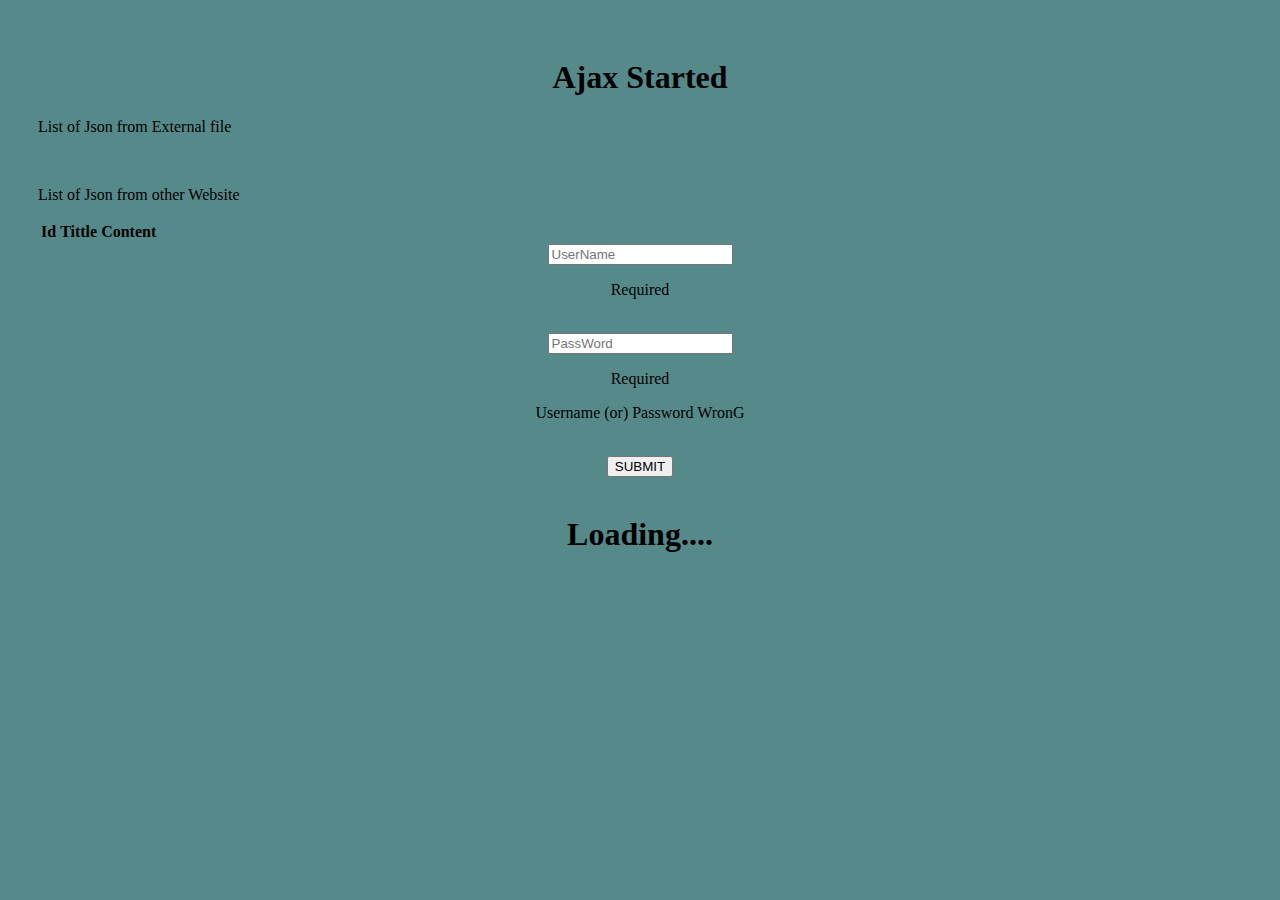
<file: Ajax/index.html>
<!DOCTYPE html>
<html lang="en">
<head>
    <meta charset="UTF-8">
    <meta http-equiv="X-UA-Compatible" content="IE=edge">
    <meta name="viewport" content="width=device-width, initial-scale=1.0">
    <title>Ajax</title>
    <!-- CSS only -->
    <link href="https://cdn.jsdelivr.net/npm/bootstrap@5.2.2/dist/css/bootstrap.min.css" rel="stylesheet" integrity="sha384-Zenh87qX5JnK2Jl0vWa8Ck2rdkQ2Bzep5IDxbcnCeuOxjzrPF/et3URy9Bv1WTRi" crossorigin="anonymous">
    <link rel="stylesheet" href="index.css">
</head>
<body>
    <h1>Ajax Started</h1>
    <div class="one">
        <p> List of Json from External file </p>
        <ul>
        </ul>
    </div>
<br>
<div class="two">
    <p>List of Json from other Website</p>
    <ol>
    </ol>
</div>
<div class="tabl">
    <table class="table">
        <thead>
          <tr>
            <th scope="col">Id</th>
            <th scope="col">Tittle</th>
            <th scope="col">Content</th>
          </tr>
        </thead>
        <tbody></tbody>
      </table>
</div>
<div class="inputss">
    <input type="text"placeholder="UserName">
    <p><span class="error-name text-danger">Required</span></p>
    <br>
    <input type="password"placeholder="PassWord">
    <p><span class="error-pass text-danger">Required</span></p>
    <p><span class="error_err text-danger"> Username (or) Password WronG</span></p>
    <br>
    <input type="submit"value="SUBMIT" class="sub">
</div>

<div class="io">
    <br><h1>Loading....</h1>
</div>






    <script src="https://ajax.googleapis.com/ajax/libs/jquery/3.6.0/jquery.min.js"></script>
    <script src="index.js" charset="utf-8"></script>
</body>
</html>
</file>
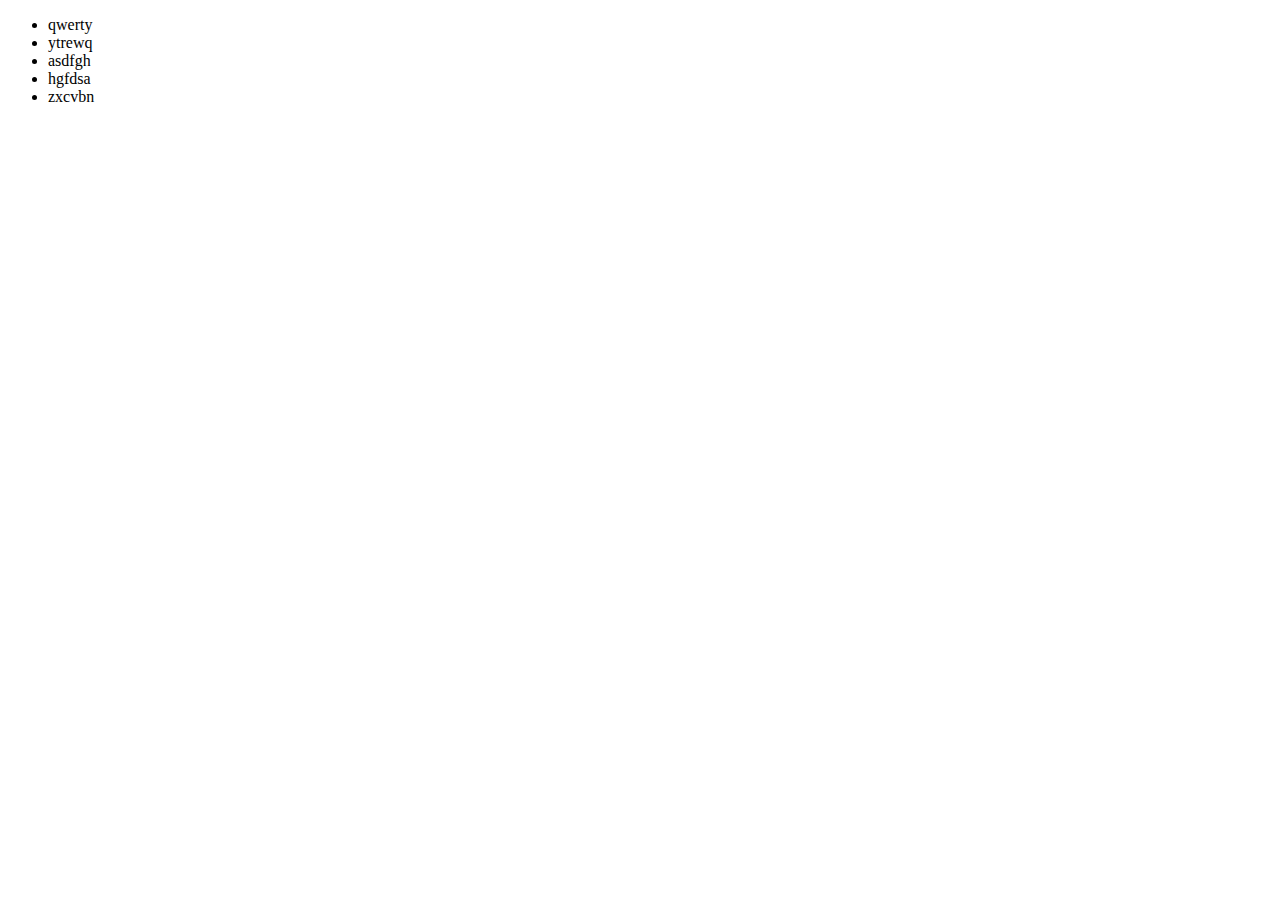
<file: Ajax/section.html>
<!DOCTYPE html>
<html lang="en">
<head>
    <meta charset="UTF-8">
    <meta http-equiv="X-UA-Compatible" content="IE=edge">
    <meta name="viewport" content="width=device-width, initial-scale=1.0">
    <title>Section</title>
</head>
<body>
    
    <ul>
        <li>qwerty</li>
        <li>ytrewq</li>
        <li>asdfgh</li>
        <li>hgfdsa</li>
        <li>zxcvbn</li>
    </ul>
</body>
</html>
</file>
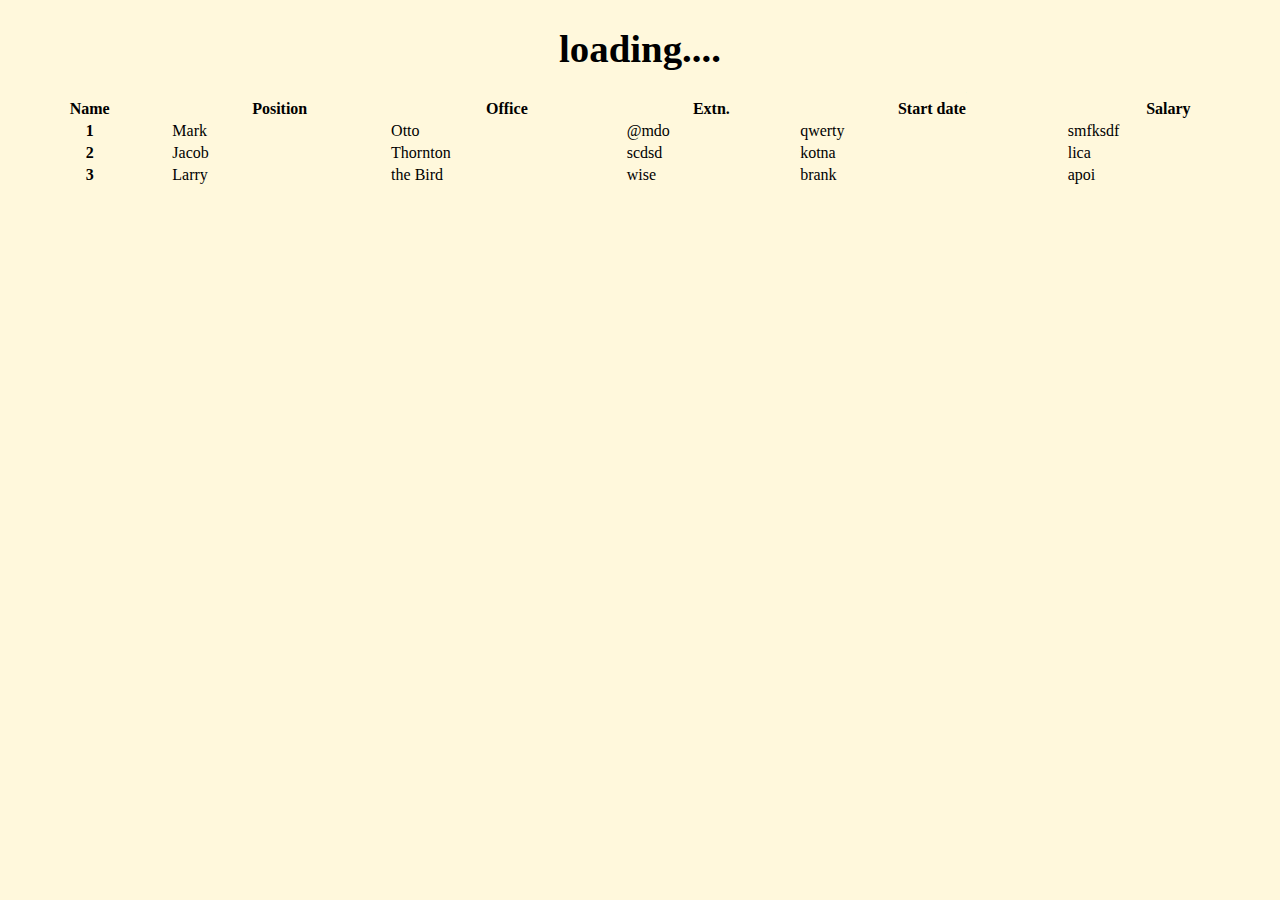
<file: Datatables/table.html>
<!DOCTYPE html>
<html lang="en">
<head>
    <meta charset="UTF-8">
    <meta http-equiv="X-UA-Compatible" content="IE=edge">
    <meta name="viewport" content="width=device-width, initial-scale=1.0">
    <title>Datatables</title>
    <!-- <link rel="stylesheet" href="table.css"> -->
    <link rel="stylesheet" type="text/css" href="https://cdn.datatables.net/1.12.1/css/jquery.dataTables.css">
   

</head>
<body style="background-color:cornsilk">
    
<h1 style="text-align: center;">loading....</h1>
<table id="datatable" class="display hover cell-border " style="width:100%;">
    <thead class="dt[-head|-body]-center">
      <tr>
       <!-- <th>Name</th>
        <th>Gender</th>
        <th>designation</th>  -->

        <!-- <th>date</th>
            <th>price</th> -->

              <th>Name</th>
              <th>Position</th>
              <th>Office</th>
              <th>Extn.</th>
              <th>Start date</th>
              <th>Salary</th>
      </tr>
    </thead>
    <tbody>
      <tr>
        <th>1</th>
        <td>Mark</td>
        <td>Otto</td>
        <td>@mdo</td>
        <td>qwerty</td>
        <td>smfksdf</td>
      </tr>
      <tr>
        <th>2</th>
        <td>Jacob</td>
        <td>Thornton</td>
        <td>scdsd</td>
        <td>kotna</td>
        <td>lica</td>
      </tr>
      <tr>
        <th>3</th>
        <td>Larry</td>
        <td>the Bird</td>
        <td>wise</td>
        <td>brank</td>
        <td>apoi</td>
      </tr>
    </tbody>
  </table>

<script src="https://ajax.googleapis.com/ajax/libs/jquery/3.6.0/jquery.min.js"></script>
<script type="text/javascript" charset="utf8" src="https://cdn.datatables.net/1.12.1/js/jquery.dataTables.js"></script> 
<script src="index.js" charset="utf-8"></script>
</body>
</html>
</file>
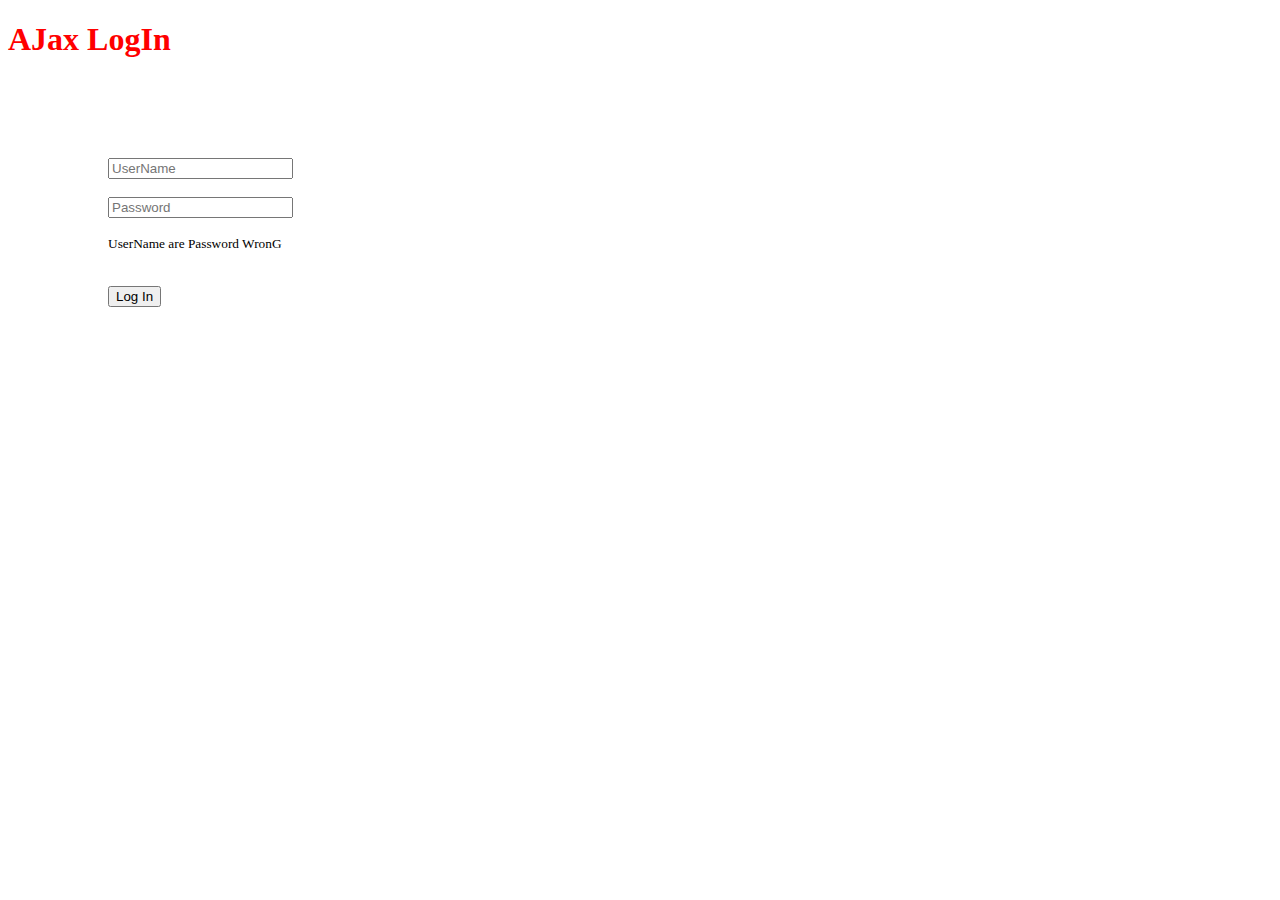
<file: Ajax/form/form.html>
<!DOCTYPE html>
<html lang="en">
<head>
    <meta charset="UTF-8">
    <meta http-equiv="X-UA-Compatible" content="IE=edge">
    <meta name="viewport" content="width=device-width, initial-scale=1.0">
    <title>ADMIN</title>
    <link rel="stylesheet" href="form.css">
    <link href="https://cdn.jsdelivr.net/npm/bootstrap@5.2.2/dist/css/bootstrap.min.css" rel="stylesheet" integrity="sha384-Zenh87qX5JnK2Jl0vWa8Ck2rdkQ2Bzep5IDxbcnCeuOxjzrPF/et3URy9Bv1WTRi" crossorigin="anonymous">
</head>
<body>
    <h1 class="text-center mt-5">AJax LogIn</h1>
    <div class="container text-center ">
    <form>
        <div class="form-group mx-sm-5">
          <input type="text" class="form-control" id="user" placeholder="UserName">
        </div><br>
        <div class="form-group mx-sm-5">
          <input type="password" class="form-control" id="password" placeholder="Password">
          <p><small class="text-danger">UserName are Password WronG</small></p><br>
        </div>
        <button class="btn btn-primary">Log In</button>
      </form>
    </div>
    


    <script src="https://ajax.googleapis.com/ajax/libs/jquery/3.6.0/jquery.min.js"></script>
    <script src="form.js" charset="utf-8"></script>
</body>
</html>
</file>
<file: Ajax/index.css>
body {
    background-color:rgb(86, 138, 138);
    padding: 30px;
}
h1 {
    text-align: center;
}
.inputss{
    text-align: center;
}
</file>
<file: Datatables/table.css>
h1 {
    color: blue;
}
</file>
<file: Ajax/form/form.css>
.container{
    margin: 100px;
}
</file>
